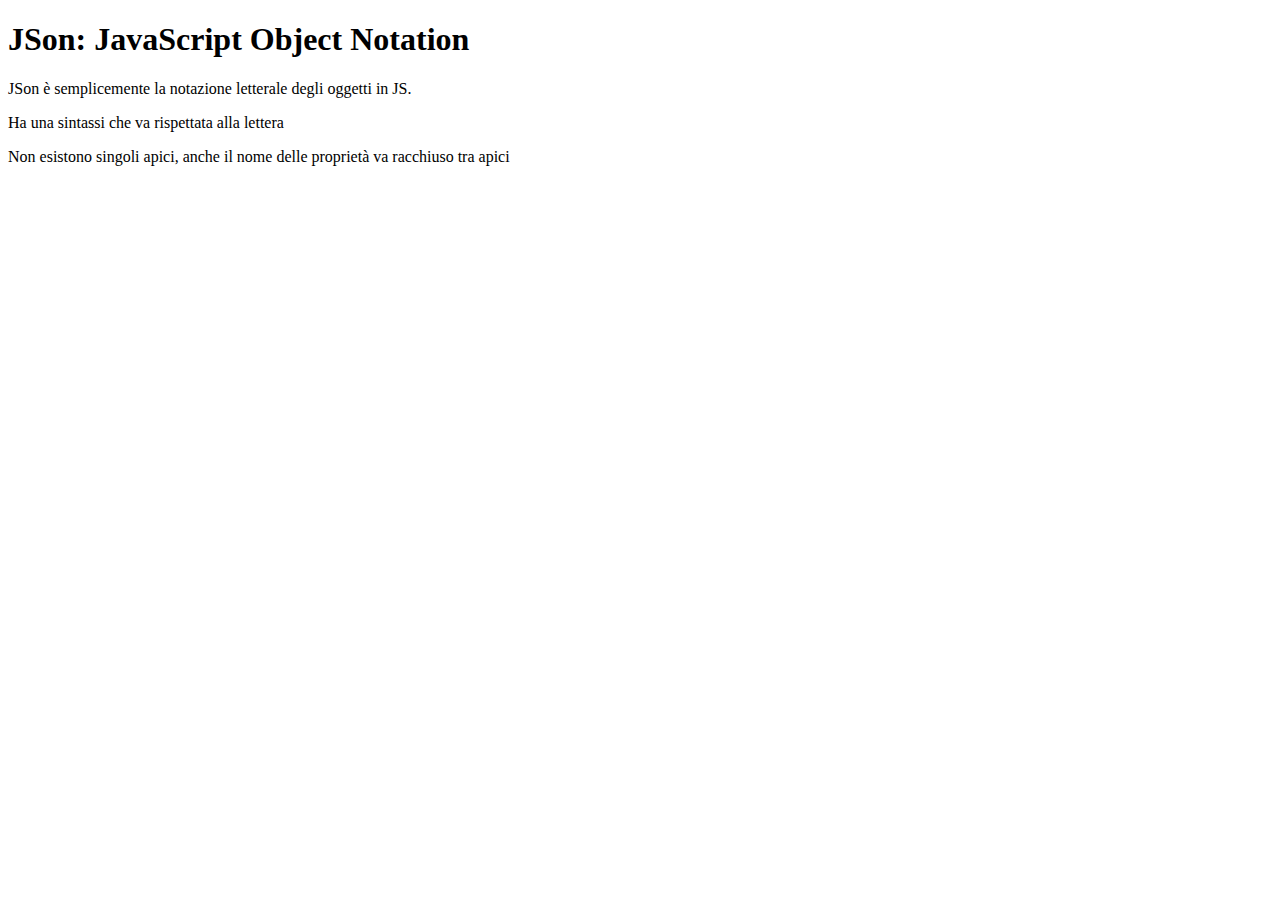
<file: Appunti/index.html>
<!DOCTYPE html>
<html lang="en">
  <head>
    <meta charset="UTF-8" />
    <meta http-equiv="X-UA-Compatible" content="IE=edge" />
    <meta name="viewport" content="width=device-width, initial-scale=1.0" />
    <title>JSon</title>
  </head>
  <body>
    <h1>JSon: JavaScript Object Notation</h1>
    <p>JSon è semplicemente la notazione letterale degli oggetti in JS.</p>
    <p>Ha una sintassi che va rispettata alla lettera</p>
    <p>
      Non esistono singoli apici, anche il nome delle proprietà va racchiuso tra
      apici
    </p>

    <script src="./webstorage.js"></script>
  </body>
</html>
</file>
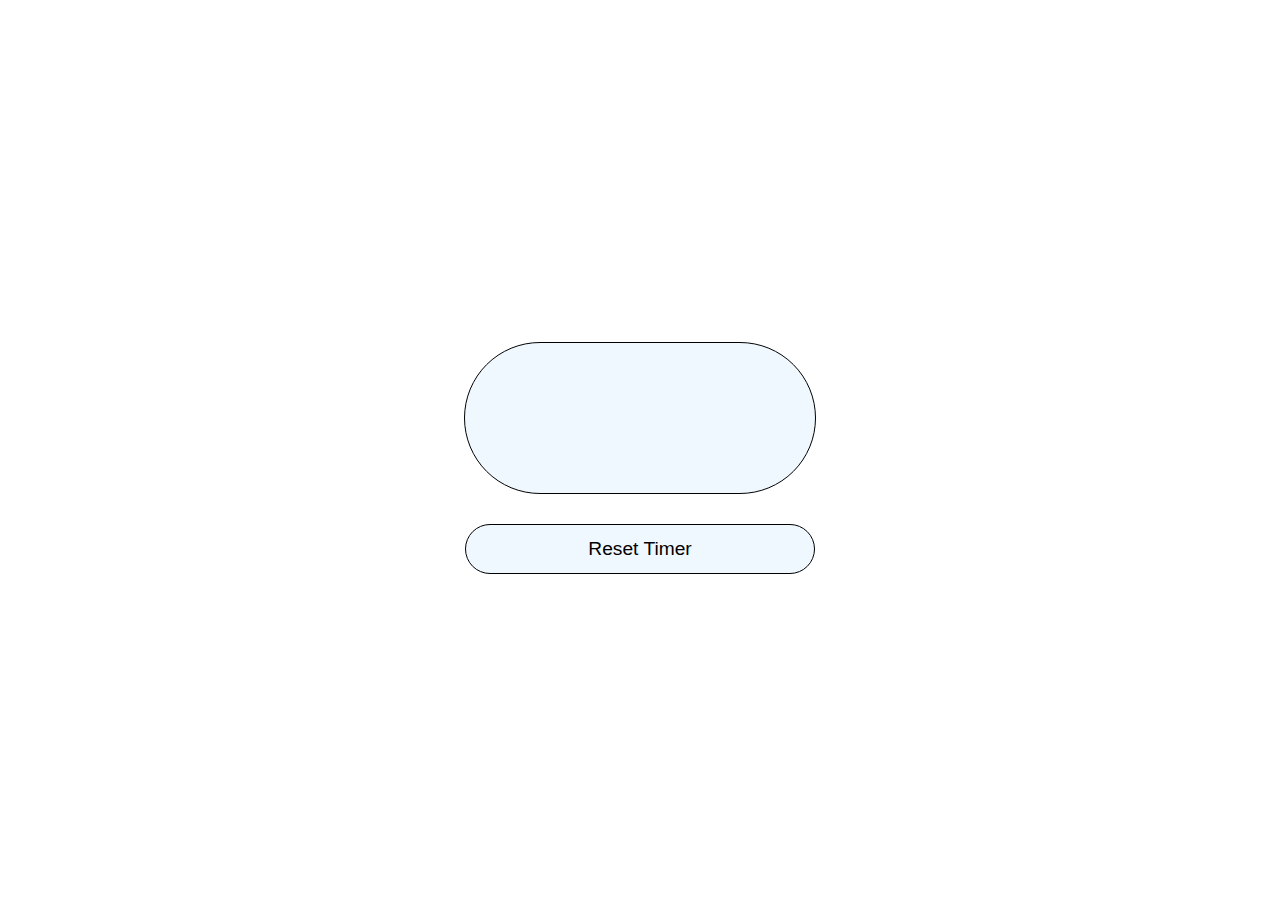
<file: clock.html>
<!DOCTYPE html>
<html lang="en">
  <head>
    <meta charset="UTF-8" />
    <meta http-equiv="X-UA-Compatible" content="IE=edge" />
    <meta name="viewport" content="width=device-width, initial-scale=1.0" />
    <title>Clock</title>
    <link rel="stylesheet" href="./prova.css" />
  </head>
  <body>
    <div id="clock"></div>

    <button type="button">Reset Timer</button>

    <script src="./clock.js"></script>
  </body>
</html>
</file>
<file: prova.css>
body {
  display: flex;
  justify-content: center;
  align-items: center;
  flex-direction: column;
  height: 100vh;
}

#clock {
  font-size: 100px;
  background-color: aliceblue;
  border: 1px solid black;
  border-radius: 100px;
  width: 350px;
  height: 150px;
  display: flex;
  justify-content: center;
  align-items: center;
  margin-bottom: 30px;
}

button {
  width: 150px;
  height: 40px;
  background-color: aliceblue;
  border: 1px solid black;
  border-radius: 100px;
  width: 350px;
  height: 50px;
  font-size: 1.2em;
}
</file>
